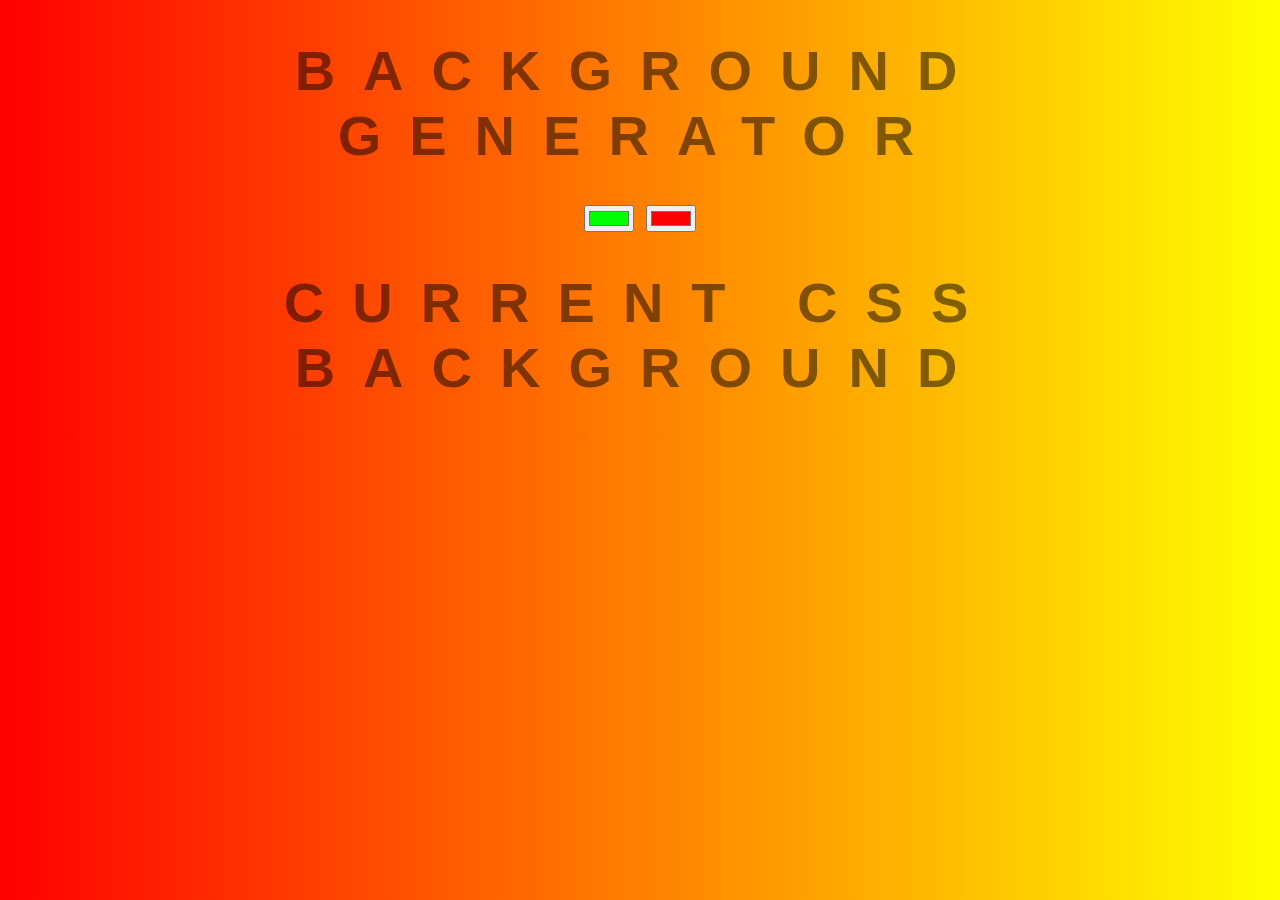
<file: index.html>
<!DOCTYPE html>
<html>
<head>
	<meta charset="utf-8">
	<meta name="viewport" content="width=device-width, initial-scale=1">
	<title>Gradient Background</title>
	<link rel="stylesheet" type="text/css" href="dom.css">
</head>
<body id="gradient">
     <h1>Background Generator</h1>
     <input class="color1" type="color" name="color1" value="#00ff00">
     <input class="color2" type="color" name="color2" value="#ff0000">
     <h1>Current CSS Background</h1>
     <h3></h3>
     <script type="text/javascript" src="dom.js"></script>
</body>
</html>
</file>
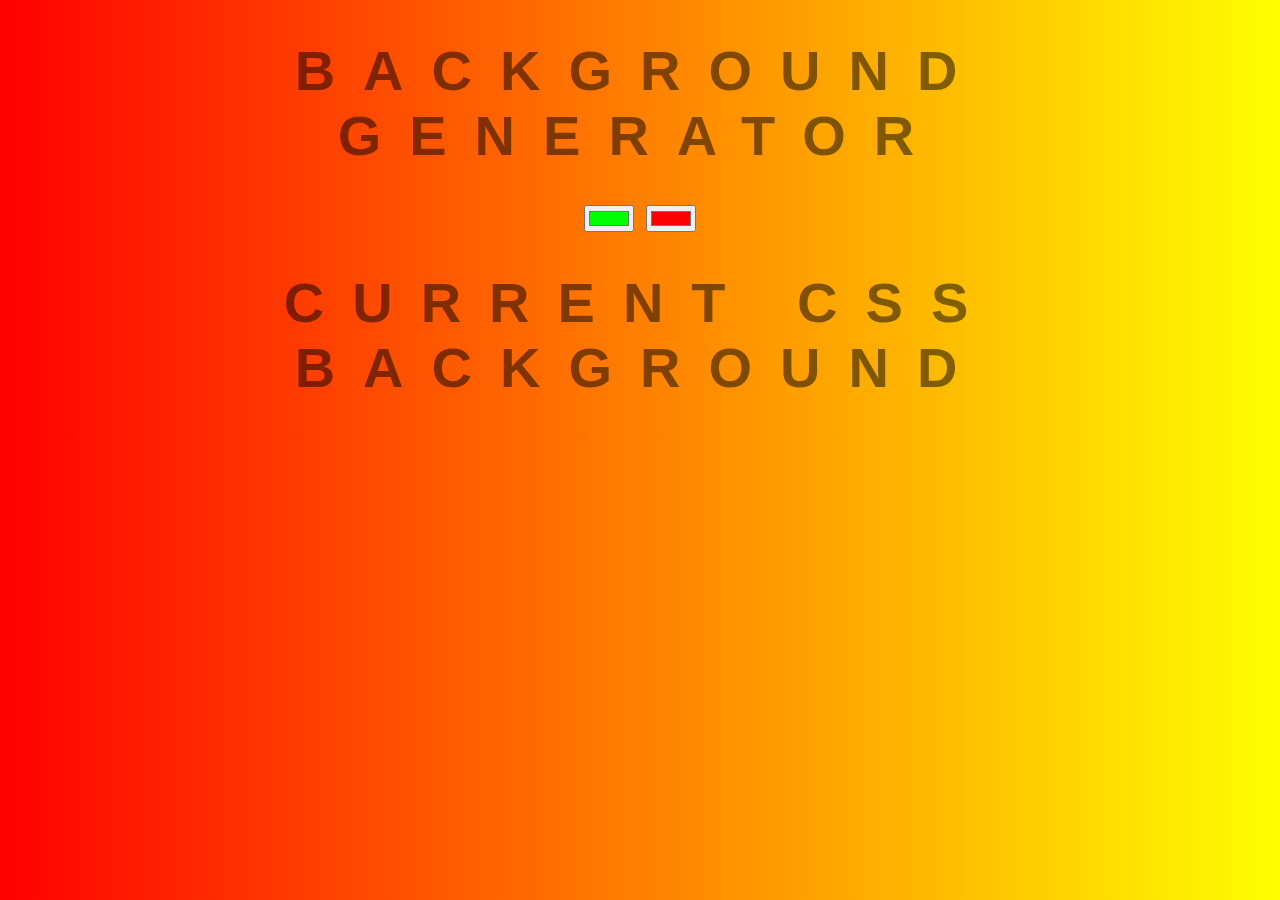
<file: dom.html>
<!DOCTYPE html>
<html>
<head>
	<meta charset="utf-8">
	<meta name="viewport" content="width=device-width, initial-scale=1">
	<title>Gradient Background</title>
	<link rel="stylesheet" type="text/css" href="dom.css">
</head>
<body id="gradient">
     <h1>Background Generator</h1>
     <input class="color1" type="color" name="color1" value="#00ff00">
     <input class="color2" type="color" name="color2" value="#ff0000">
     <h1>Current CSS Background</h1>
     <h3></h3>
     <script type="text/javascript" src="dom.js"></script>
</body>
</html>
</file>
<file: dom.css>
body{
	font:'Raleway',sans-serif;
	color:rgba(0,0,0,.5);
	text-align:center;
	text-transform:uppercase;
	letter-spacing:.5em;
	top:15%;
	background:linear-gradient(to right,red,yellow);


}
h1{
	font:600 3.5em 'Raleway',sans-serif;
	color:rgba(0,0,0,.5);
	text-align:center;
	text-transform:uppercase;
	letter-spacing:.5em;
    width:100%
}

h3{
	font:900 1em 'Raleway',sans-serif;
	color:rgba(0,0,0,.5);
	text-align:center;
	text-transform:uppercase;
	letter-spacing:0.01em;
}
</file>
